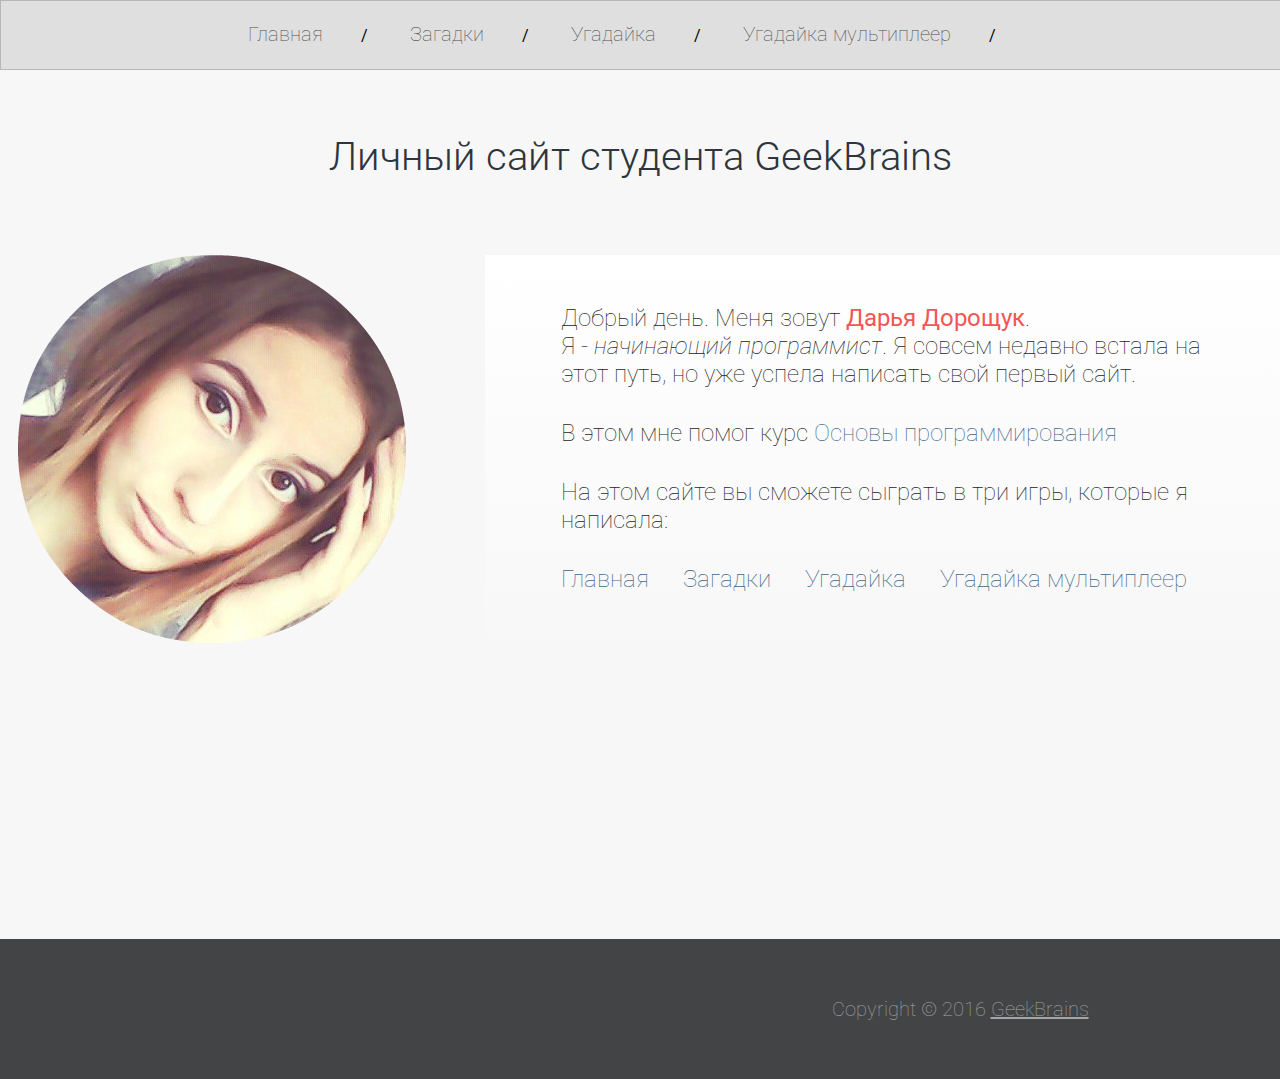
<file: site/index.html>
<!DOCTYPE html>
<html>
<head>
	<meta charset='utf-8'>
	<title>Личный сайт студента GeekBrains</title>
	<meta name="author" content="Дарья Дорощук">
	<meta name="description" content="Данный сайт содержит информацию о начинающем программисте.">
	<meta name="keywords" content="HTML, JavaScript, CSS">
	<link rel="stylesheet" href="style.css">
</head>
<body>
	<div id="header">
		<a href="#">Главная</a><span>/</span>
		<a href="task1.html" target="_blank">Загадки</a><span>/</span>
		<a href="task2.html" target="_blank">Угадайка</a><span>/</span>
		<a href="#">Угадайка мультиплеер</a><span>/</span>
	</div>
<div id="content">
	<h1>Личный сайт студента GeekBrains</h1>
    <div id="center">
		<img src="img/my_photo.png">

		<div id="box_text">
			<p>
			Добрый день. Меня зовут <b>Дарья Дорощук</b>.<br/>
			Я - <i>начинающий программист</i>. Я совсем недавно встала на этот путь,
		                но уже успела написать свой первый сайт.</p>

		    <p>В этом мне помог курс <a href="https://geekbrains.ru/courses/2">Основы программирования</a></p> 

		    <p>На этом сайте вы сможете сыграть в три игры, которые я написала:</p>        
			<a href="#">Главная</a>	<a href="task1.html" target="_blank">Загадки</a>	
			<a href="task2.html" target="_blank">Угадайка</a>
			<a href="#">Угадайка мультиплеер</a>
			<br/><br/>
        </div>
    </div>
</div>

<div id="footer">
	Copyright © 2016 <a href="https://geekbrains.ru/"> GeekBrains </a>
</div>

</body>
</html>
</file>
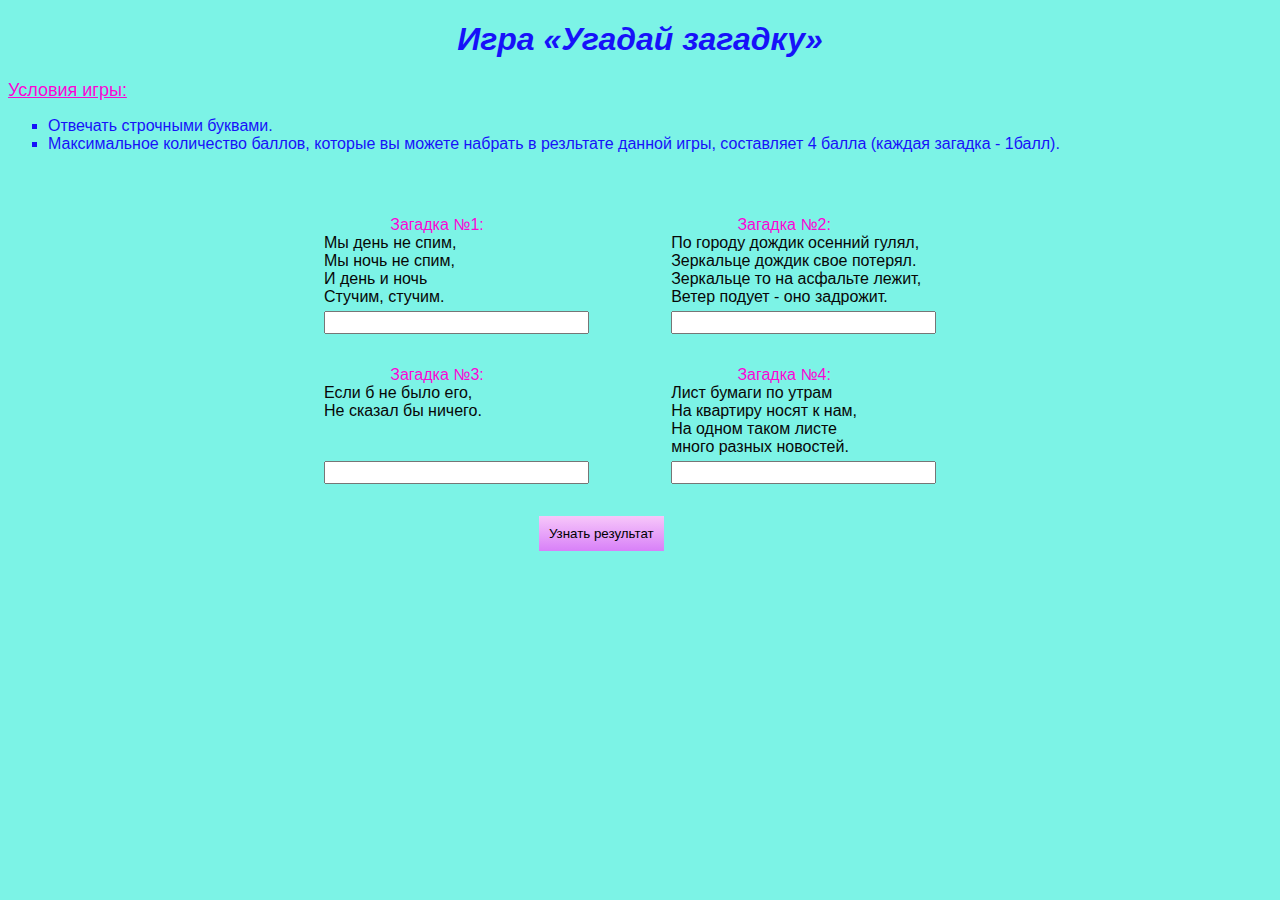
<file: site/task1.html>
<!DOCTYPE html>
<html lang="en">
<head>
	<meta charset="UTF-8">
	<title>Загадки</title>
	<meta name="author" content="Дарья Дорощук">
	<meta name="description" content="Данный сайт содержит игру 'Загадки'">
	<meta name="keywords" content="HTML, JavaScript, загадки">
	<link rel="stylesheet" href="task1.css">
	<script type="text/javascript" src="task1.js"></script>
</head>
<body>
	<h1>Игра «Угадай загадку»</h1>
	<p><span id="text">Условия игры:</span>
		<ul>
			<li>Отвечать строчными буквами.</li>
			<li>Максимальное количество баллов, которые вы можете набрать в резльтате данной игры, составляет 4 балла (каждая загадка - 1балл).</li>
		</ul>
	</p>
	<form name="main">
		<div class="location">
			<div>
				<span class="name">Загадка №1:</span><br>
				Мы день не спим,<br>
				Мы ночь не спим,<br>
				И день и ночь<br>
				Стучим, стучим.
			</div>
			<input type="text" name="answer1" size="30" maxlength="25" required>
		</div>
		<div>
			<div>
				<span class="name">Загадка №2:</span><br>
				По городу дождик осенний гулял,<br>
				Зеркальце дождик свое потерял.<br>
				Зеркальце то на асфальте лежит,<br>
				Ветер подует - оно задрожит.
			</div>
			<input type="text" name="answer2" size="30" maxlength="25" required>
		</div>
		<div class="location">
			<div>
				<span class="name">Загадка №3:</span><br>
				Если б не было его,<br>
				Не сказал бы ничего.
			</div><br><br>
			<input type="text" name="answer3" size="30" maxlength="25" required>
		</div>
		<div>
			<div>
				<span class="name">Загадка №4:</span><br>
				Лист бумаги по утрам<br>
				На квартиру носят к нам,<br>
				На одном таком листе<br>
				много разных новостей.
			</div>
			<input type="text" name="answer4" size="30" maxlength="25" required>
		</div>
		<input type="button" value="Узнать результат" onclick="pressing_button()">
	</form>
</body>
</html>
</file>
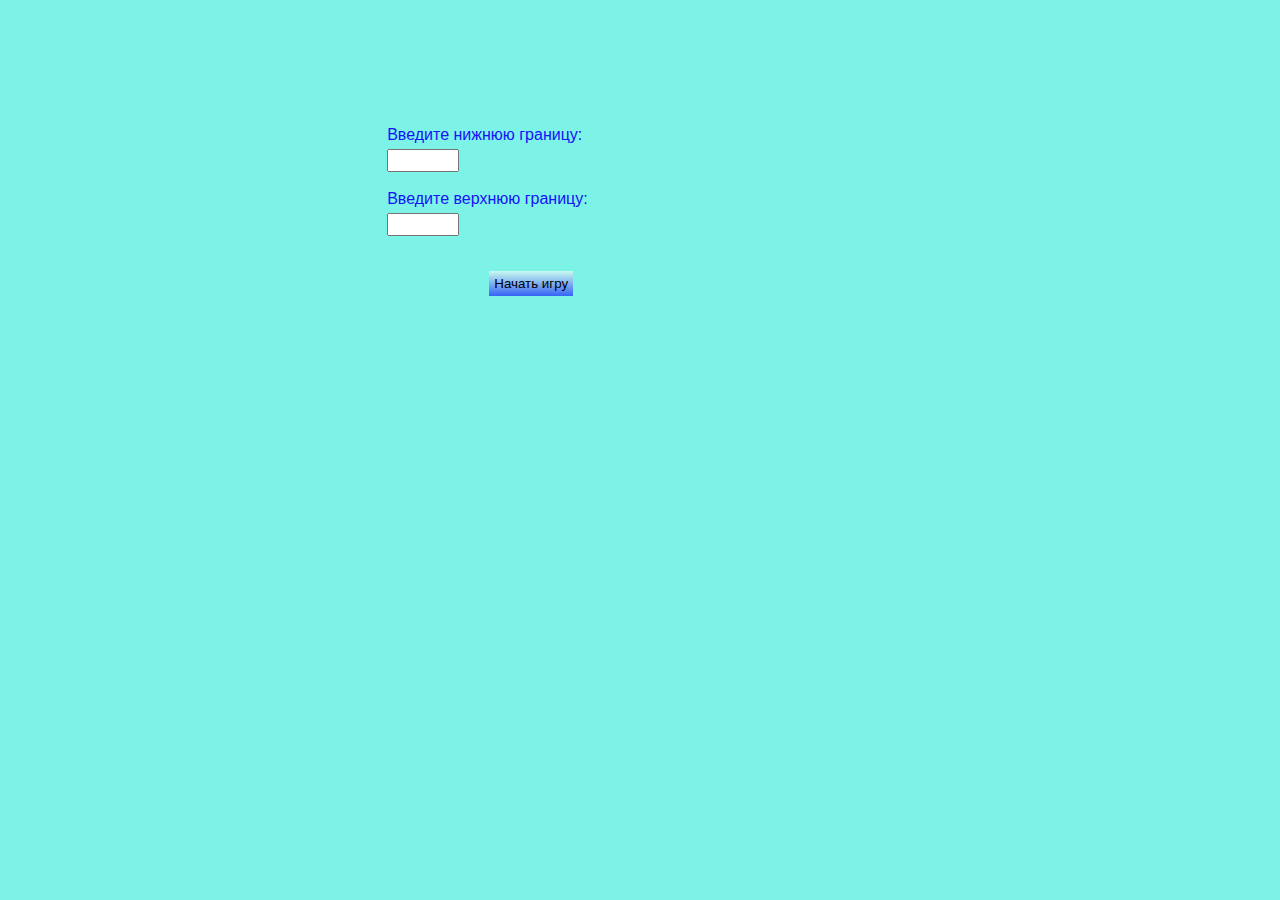
<file: site/task2.html>
<!DOCTYPE html>
<html lang="ru">
<head>
	<meta charset="UTF-8">
	<title>Угадайка</title>
	<meta name="author" content="Дарья Дорощук">
	<meta name="description" content="Данный сайт содержит игру 'Угадайка'">
	<meta name="keywords" content="HTML, JavaScript, игра">
	<link rel="stylesheet" href="task2.css">
	<script type="text/javascript" src="task2.js"></script>
</head>
<body>
	<form name="main">
		<span>Введите нижнюю границу: </span>
		<div><input type="number" name="min" min="0" max="1000" step="1" required></div><br>
		<span>Введите верхнюю границу: </span>
		<div><input type="number" name="max" min="0" max="1000" step="1" required></div><br>
		<input type="button" value="Начать игру" onclick="play()"><br><br>
	</form>
</body>
</html>
</file>
<file: site/style.css>
@import url(https://fonts.googleapis.com/css?family=Roboto:400,100,100italic,300,300italic,400italic,500,500italic,700,700italic,900,900italic);

* {
    margin: 0;
    padding: 0;
}

body {
    background-color: #f7f7f7;
    font-family: 'Roboto', sans-serif;
}

#header {
    border: 1px solid #b5b7ba;
    background-color: #dfdfdf;
    min-width: 1280px;
    height: 50px;
    text-align: center;
    padding-top: 18px;
}

#header #selected {
    color: #000;
}

#center {
    width: 1280px;
    margin: 0 auto;
}

#header a {
    color: #4d4d4d;
    font-size: 20px;
    font-weight: 100;
    text-align: left;
    text-decoration: none;
    height: 30px;
    line-height: 30px;
    display: inline-block;
}

#header span {
    padding: 0 38px;
}

#content {
    height: 806px;
    min-width: 1200px;
    margin: 0 auto;
}

#content h1 {
    min-width: 1200px;
    text-align: center;
    color: #2e353d;
    font-size: 40px;
    font-weight: 300;
    margin-top: 63px;
    margin-bottom: 75px;
}

#content h3 {
    color: #242424;
    font-size: 35px;
    font-weight: 300;
    text-align: left;
    margin-left: 41px;
    margin-bottom: 52px;
}

#content h5 {
    color:  #242424;
    font-size: 24px;
    text-align: left;
}

#content img {
    margin-left: 17px;
}

#content #box_text {
    width: 671px;
    background-color: #ffffff;
    background: -webkit-linear-gradient( to bottom, #FFFFFF, #f7f7f7);
    background: -o-linear-gradient( to bottom, #FFFFFF, #f7f7f7);
    background: -moz-linear-gradient( to bottom, #FFFFFF, #f7f7f7);
    background: linear-gradient( to bottom, #FFFFFF, #f7f7f7);
    float: right;
    padding: 49px 48px 51px 76px;
}

#content #box_text p {
    color: #242424;
    font-size: 24px;
    font-weight: 100;
    text-align: left;
    margin-bottom: 31px;
}

#content #box_text b{
    color: #F55555;
}

#content #box_text a  {
    color: #40678a;
    font-size: 24px;
    font-weight: 100;
    text-align: center;
    text-decoration: none;
    padding-right:30px;
}


#content .media {
    margin-right: 0;
}

#content #box {
    background-color: #ffffff;
    width: 1238px;
    height: 446px;
    margin: 0 auto;
    padding-top: 37px;
    padding-left: 38px;
}

#content #box p {
    color: #242424;
    font-size: 24px;
    font-weight: 100;
    text-align: left;
    margin-top: 37px;
    margin-bottom: 30px;
}

#content #box input {
    border: 1px solid #a0a0a0;
    background-color: #f5f5f5;
    width: 457px;
    height: 34px;
    padding-left:10px;
    font-size:20px;
    font-weight: 100;
    margin-bottom: 12px;
}

#content #box a {
    display: block;
    float: left;
    background-color:  #8cbbd3;
    color:  #ffffff;
    font-size: 24px;
    font-weight: 300;
    text-align: center;
    text-decoration: none;
    margin-top: 30px;
    padding:11px 51px;
}

#content #box a:hover {
    background-color: #5ba1d3;
}

#footer {
    background-color: #434445;
    min-width: 1920px;
    height: 140px;
    margin: 0 auto;
    text-align: center;
    color: #a4a4a4;
    font-size: 20px;
    font-weight: 100;
    line-height: 140px;
}

#footer a {
    color: inherit;
}
</file>
<file: site/task1.css>
body{
	background-color: #7CF3E6;
	color: #1712F9;
	font-family: Arial, sans-serif;
}

h1{
	text-align: center;
	font-style: italic;
}

#text{
	color: #FA06D5;
	text-decoration: underline;
	font-size: 18px;
}

ul{
	list-style-type: square;
}

form{
	margin: 5% 25%; 
	color: #070707;
}

form > div{
	float: left;
	margin-bottom: 5%;
}

form > div.location{
	margin-right: 13%;
}

.name{
	color: #FA06D5;
	margin-left: 25%;
}

div input{
	margin-top: 2%;
	padding: 2px;
}

input[type="button"]{
	margin: 0 34%;
	border: 0;
	padding: 10px;
	background: -webkit-linear-gradient( to bottom, #F7C7FA, #D880F8);
    background: -o-linear-gradient( to bottom, #F7C7FA, #D880F8);
    background: -moz-linear-gradient( to bottom, #F7C7FA, #D880F8);
    background: linear-gradient( to bottom, #F7C7FA, #D880F8);
    behavior: url(Pie/PIE.htc);
}
</file>
<file: site/task2.css>
body{
	background-color: #7CF3E6;
	color: #1712F9;
	font-family: Arial, sans-serif;
}

form{
	margin: 10% 30%;
}

input[type="number"]{
	padding: 2px;
	margin-top: 5px;
}

input[type="button"]{
	padding: 5px;
	margin: 3% 20%;
	background-color: #7CF3E6;
	border: 1px solid #7CF3E6;
	background: -webkit-linear-gradient( to bottom, #C7FAEF, #3764F5);
    background: -o-linear-gradient( to bottom, #C7FAEF, #3764F5);
    background: -moz-linear-gradient( to bottom, #C7FAEF, #3764F5);
    background: linear-gradient( to bottom, #C7FAEF, #3764F5);
    behavior: url(Pie/PIE.htc);
}
</file>
